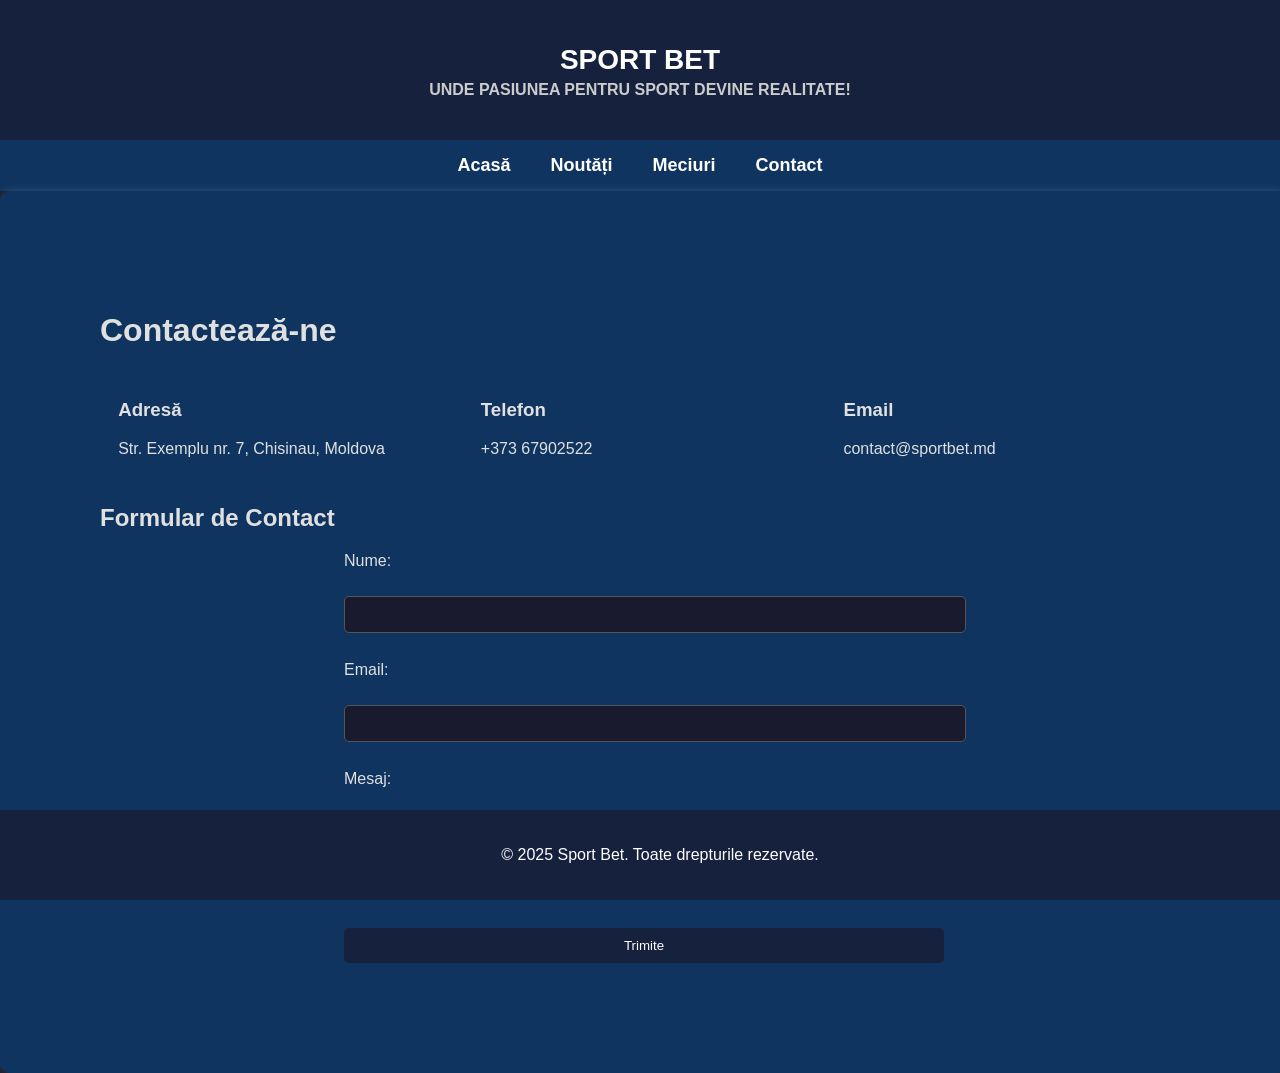
<file: contact.html>
<!DOCTYPE html>
<html lang="ro">
<head>
    <meta charset="UTF-8">
    <meta name="viewport" content="width=device-width, initial-scale=1.0">
    <title>Sport Bet - Contacte</title>
    <link rel="stylesheet" href="css/contact.css">
</head>
<body>

    <header>
        <h1>Sport Bet</h1>
        <p>Unde pasiunea pentru sport devine realitate!</p> 
    </header>

    <!-- Bara de navigare adăugată -->
    <nav>
        <a href="index.html">Acasă</a>
        <a href="noutati.html">Noutăți</a>
        <a href="meciuri.html">Meciuri</a>
        <a href="contact.html">Contact</a>
    </nav>

    <div class="container">
        <h1>Contactează-ne</h1>
        <div class="contact-info">
            <div>
                <h3>Adresă</h3>
                <p>Str. Exemplu nr. 7, Chisinau, Moldova</p>
            </div>
            <div>
                <h3>Telefon</h3>
                <p>+373 67902522</p>
            </div>
            <div>
                <h3>Email</h3>
                <p>contact@sportbet.md</p>
            </div>
        </div>

        <h2>Formular de Contact</h2>
        <form action="#" method="POST">
            <label for="name">Nume:</label><br>
            <input type="text" id="name" name="name" required><br><br>

            <label for="email">Email:</label><br>
            <input type="email" id="email" name="email" required><br><br>

            <label for="message">Mesaj:</label><br>
            <textarea id="message" name="message" rows="4" required></textarea><br><br>

            <input type="submit" value="Trimite">
        </form>
    </div>
    <script src="js/contact.js"></script>


    <footer>
        <p>&copy; 2025 Sport Bet. Toate drepturile rezervate.</p>
    </footer>

</body>
</html>
</file>
<file: css/contact.css>
/* Stiluri generale */
body {
    font-family: 'Arial', sans-serif;
    margin: 0;
    padding: 0;
    background-color: #1a1a2e;
    color: #e0e0e0;
}

/* Header */
header {
    background: #16213e;
    color: white;
    padding: 25px;
    text-align: center;
    font-size: 30px;
    font-weight: bold;
    text-transform: uppercase;
}

header h1 {
    font-size: 28px; /* sau orice dimensiune dorești, ex: 24px, 20px */
    margin-bottom: 5px;
}

header p {
    font-size: 16px; /* poți ajusta după preferință */
    margin-top: 0;
    color: #ccc; /* puțin mai vizibil pe fundal închis */
}

/* Navigare */
nav {
    display: flex;
    justify-content: center;
    background: #0f3460;
    padding: 15px;
}

nav a {
    color: white;
    margin: 0 20px;
    text-decoration: none;
    font-size: 18px;
    font-weight: bold;
    transition: 0.3s;
}

nav a:hover {
    color: #e94560;
}

/* Container principal */
.container {
    width: 85%;
    max-width: 1200px;
    margin: auto;
    overflow: hidden;
    padding: 100px;
    background: #0f3460;
    border-radius: 10px;
    box-shadow: 0px 0px 10px rgba(255, 255, 255, 0.15);
}

/* Stiluri pentru secțiunea de contacte */
.contact-info {
    display: flex;
    justify-content: space-around;
    flex-wrap: wrap;
}

.contact-info div {
    width: 30%;
    margin: 10px 0;
}

/* Footer */
footer {
    background-color: #16213e;
    color: white;
    text-align: center;
    padding: 20px;
    position: fixed;
    width: 100%;
    bottom: 0;
}

/* Stiluri formular */
form {
    max-width: 600px;
    margin: 0 auto;
}

form label {
    display: block;
    margin-bottom: 8px;
}

form input,
form textarea {
    width: 100%;
    padding: 10px;
    margin-bottom: 10px;
    background-color: #1a1a2e;
    border: 1px solid #555;
    border-radius: 5px;
    color: #e0e0e0;
}

form input[type="submit"] {
    background-color: #16213e;
    color: white;
    border: none;
    cursor: pointer;
    transition: 0.3s;
}

form input[type="submit"]:hover {
    background-color: #e94560;
}
</file>
